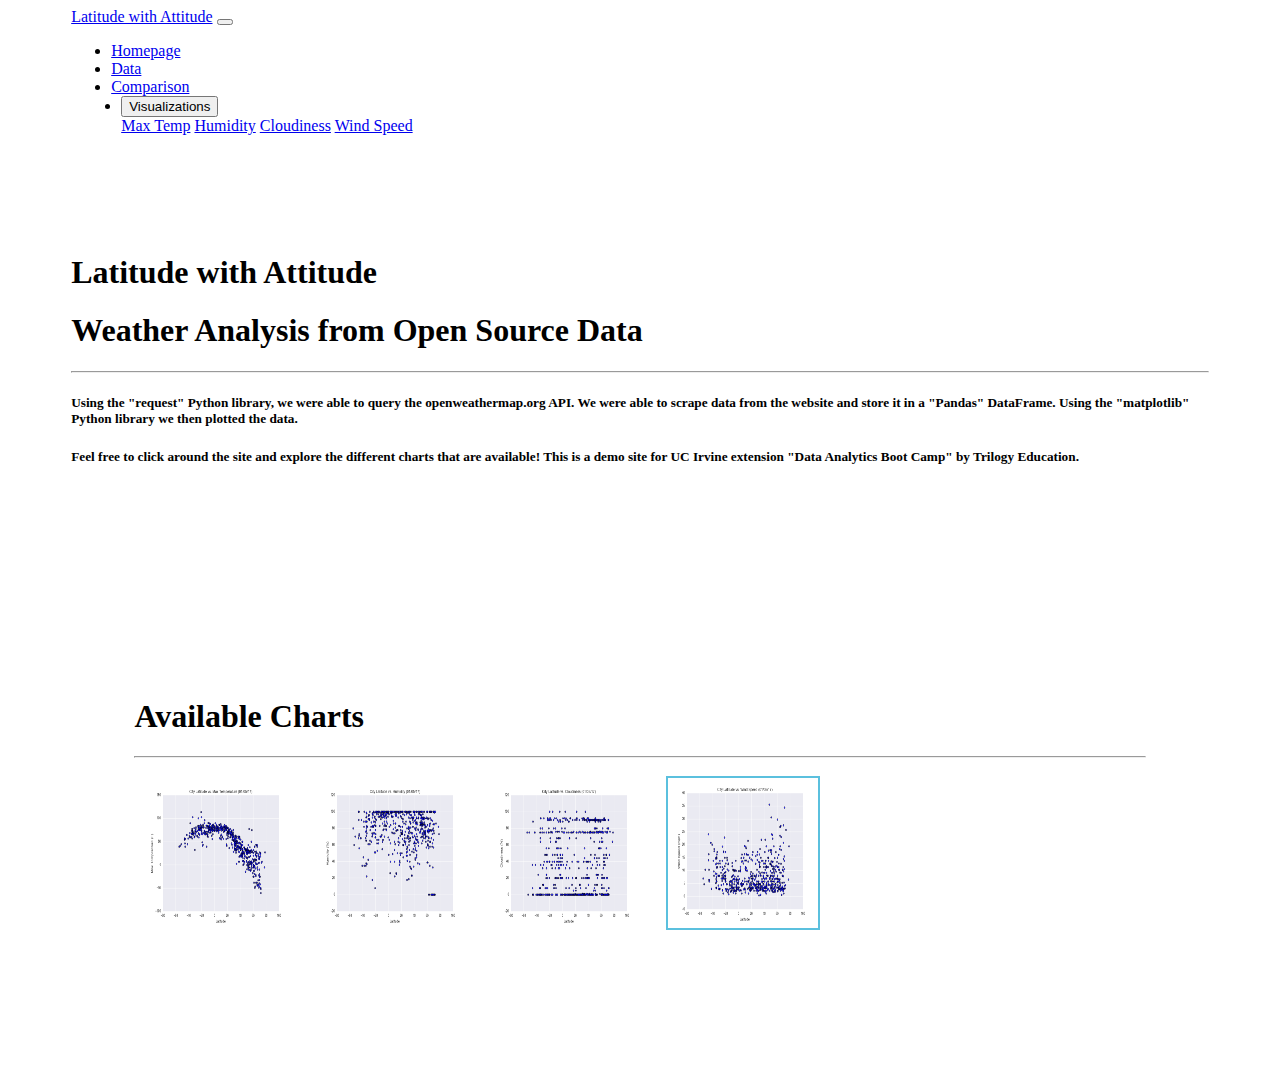
<file: index.html>
<!doctype html>
<html lang="en">
<head>
<!-- Required meta tags -->
<meta charset="utf-8">
<meta name="viewport" content="width=device-width, initial-scale=1, shrink-to-fit=no">

<!-- Bootstrap CSS -->
<link rel="stylesheet" href="https://stackpath.bootstrapcdn.com/bootstrap/4.2.1/css/bootstrap.min.css" integrity="sha384-GJzZqFGwb1QTTN6wy59ffF1BuGJpLSa9DkKMp0DgiMDm4iYMj70gZWKYbI706tWS" crossorigin="anonymous">
<link rel="stylesheet" href="styles.css">


<title>Lattitude - vis 4</title>
</head>

<body class="bg-light">

	<nav class="navbar navbar-expand-md navbar-dark bg-dark pad-l5">
		<a class="navbar-brand" href="index.html">Latitude with Attitude</a>
		<button class="navbar-toggler" type="button" data-toggle="collapse" data-target="#navbarSupportedContent" aria-controls="navbarSupportedContent" aria-expanded="false" aria-label="Toggle navigation">
		<span class="navbar-toggler-icon"></span>
		</button>

		<div class="collapse navbar-collapse" id="navbarSupportedContent">
			<ul class="navbar-nav mr-auto">
				<li class="nav-item active">
					<a class="nav-link" href="index.html">Homepage</a>
				</li>
				<li class="nav-item">
					<a class="nav-link" href="data.html">Data</a>
				</li>
				<li class="nav-item">
					<a class="nav-link" href="comparison.html">Comparison</a>
				</li>
				<li class="nav-item dropdown margin-left">
					<div class="btn-group">
					  <button type="button" class="btn btn-info dropdown-toggle" data-toggle="dropdown" aria-haspopup="true" aria-expanded="false">
						Visualizations
						</button>
						<div class="dropdown-menu" aria-labelledby="navbarDropdown">
							<a class="dropdown-item" href="vis1.html">Max Temp</a>
							<a class="dropdown-item" href="vis2.html">Humidity</a>
							<a class="dropdown-item" href="vis3.html">Cloudiness</a>
							<a class="dropdown-item" href="vis4.html">Wind Speed</a>
						</div>
					</div>
				</li>
			</ul>
		</div>
	</nav>

<br>

<div class="container-fluid">
	<div class = "row">
		<div class = "col-lg-8 col-md-12">
			<div class="container-fluid bg-white text-left pad-5">
				<h1 class="display-3">Latitude with Attitude</h1>
				<h1>Weather Analysis from Open Source Data</h1>
				<hr>	
					<p><h5> Using the "request" Python library, we were able to query the openweathermap.org API. We were able to scrape data from the website and store it in a "Pandas" DataFrame. Using the "matplotlib" Python library we then plotted the data.</h5></p>
					<p><h5> Feel free to click around the site and explore the different charts that are available! This is a demo site for UC Irvine extension "Data Analytics Boot Camp" by Trilogy Education.</h5></p>
			</div>
		</div>
		<div class = "col-lg-4 col-md-12">
			<div class="container-fluid bg-white text-center pad-10">
				<h1>Available Charts</h1>	
				<hr>	
					<a href="vis1.html"><img src="/Resources/Fig1.png" class="img-custom "></a>
					<a href="vis2.html"><img src="/Resources/Fig2.png" class="img-custom"></a>
					<a href="vis3.html"><img src="/Resources/Fig3.png" class="img-custom"></a>
					<a href="vis4.html"><img src="/Resources/Fig4.png" class="img-custom active-img"></a>
			</div>
		</div>
	</div>
</div>

<!-- Optional JavaScript -->
<!-- jQuery first, then Popper.js, then Bootstrap JS -->
<script src="https://code.jquery.com/jquery-3.3.1.slim.min.js" integrity="sha384-q8i/X+965DzO0rT7abK41JStQIAqVgRVzpbzo5smXKp4YfRvH+8abtTE1Pi6jizo" crossorigin="anonymous"></script>
<script src="https://cdnjs.cloudflare.com/ajax/libs/popper.js/1.14.6/umd/popper.min.js" integrity="sha384-wHAiFfRlMFy6i5SRaxvfOCifBUQy1xHdJ/yoi7FRNXMRBu5WHdZYu1hA6ZOblgut" crossorigin="anonymous"></script>
<script src="https://stackpath.bootstrapcdn.com/bootstrap/4.2.1/js/bootstrap.min.js" integrity="sha384-B0UglyR+jN6CkvvICOB2joaf5I4l3gm9GU6Hc1og6Ls7i6U/mkkaduKaBhlAXv9k" crossorigin="anonymous"></script>
</body>
</html>
</file>
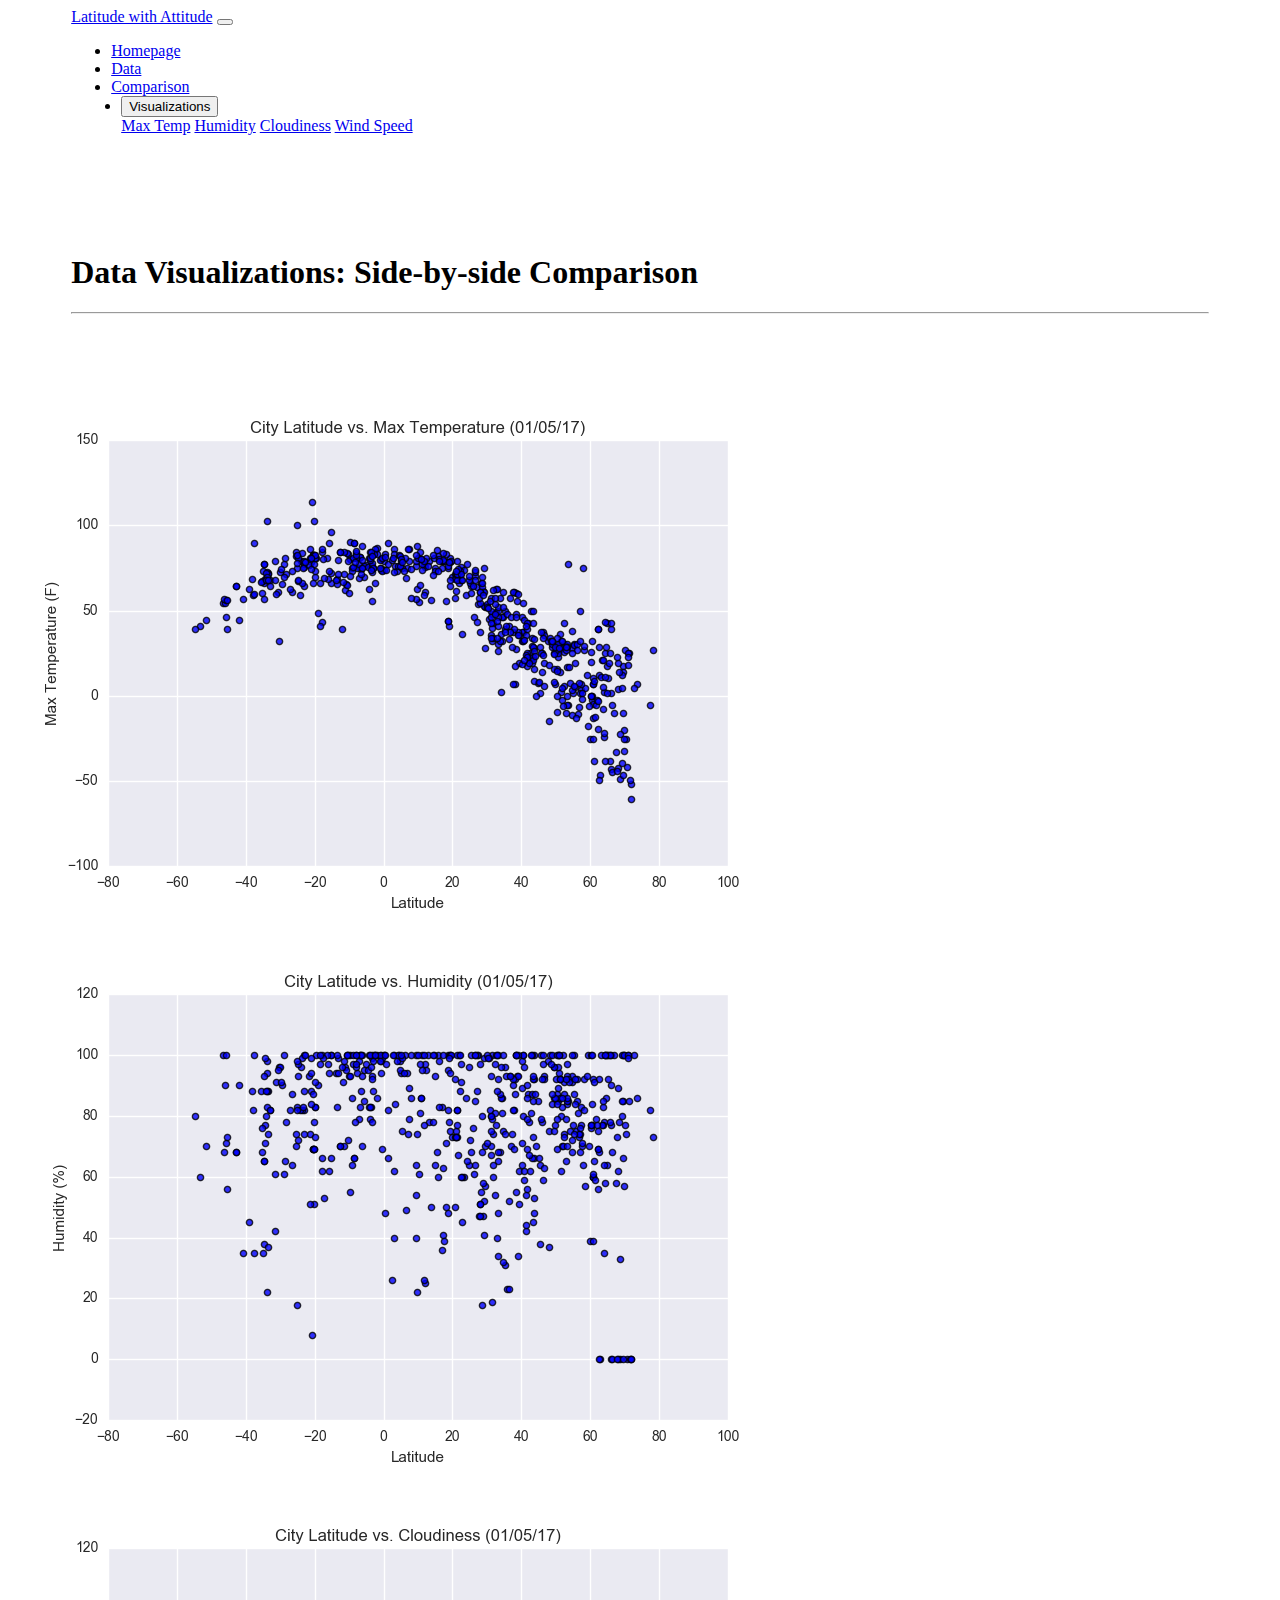
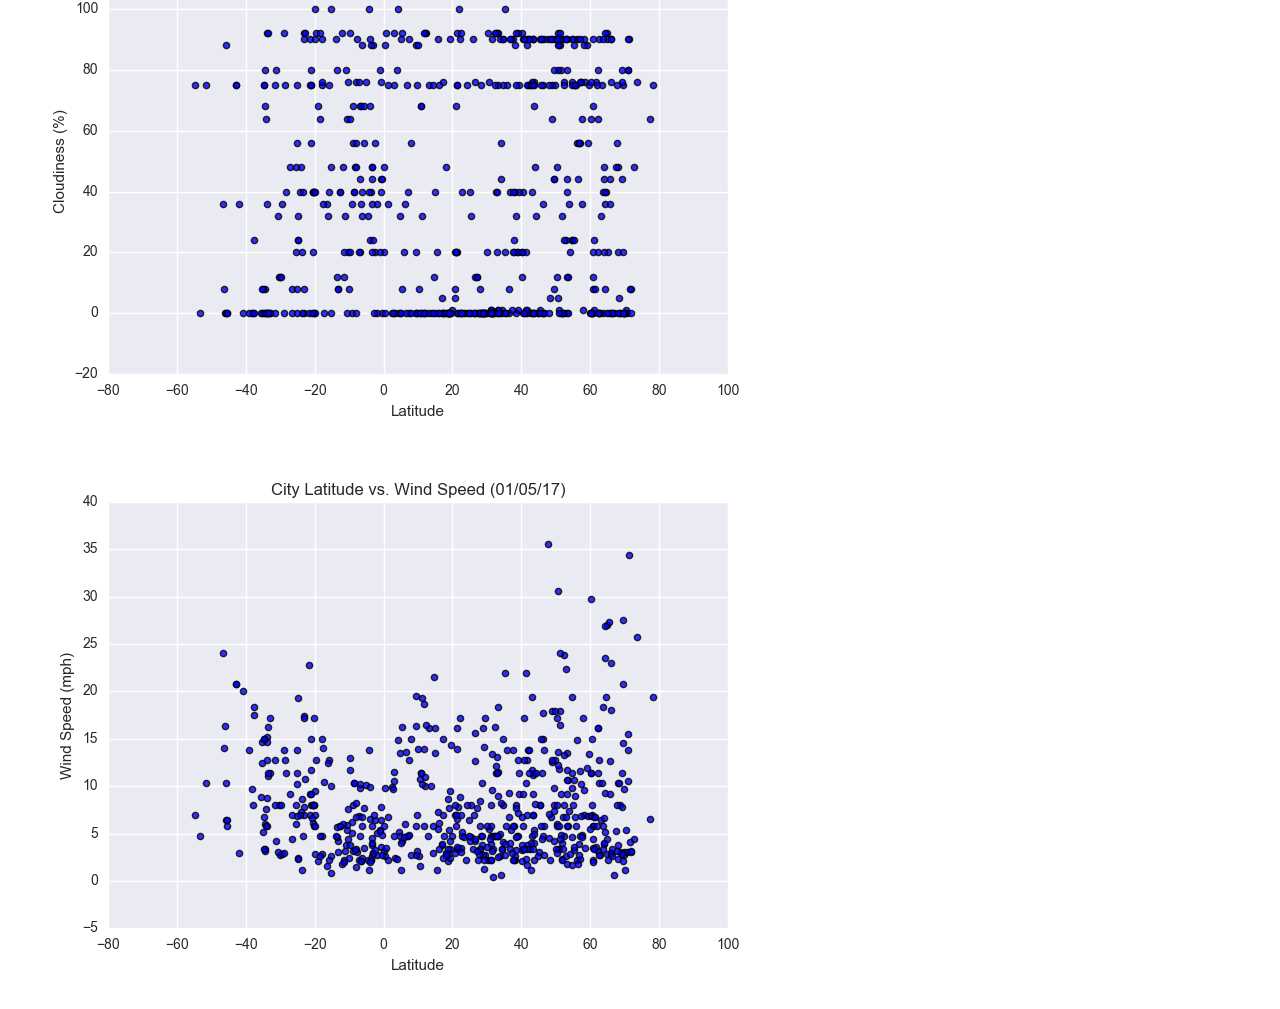
<file: comparison.html>
<!doctype html>
<html lang="en">
<head>
<!-- Required meta tags -->
<meta charset="utf-8">
<meta name="viewport" content="width=device-width, initial-scale=1, shrink-to-fit=no">

<!-- Bootstrap CSS -->
<link rel="stylesheet" href="https://stackpath.bootstrapcdn.com/bootstrap/4.2.1/css/bootstrap.min.css" integrity="sha384-GJzZqFGwb1QTTN6wy59ffF1BuGJpLSa9DkKMp0DgiMDm4iYMj70gZWKYbI706tWS" crossorigin="anonymous">
<link rel="stylesheet" href="styles.css">


<title>Lattitude - comparison</title>
</head>

<body class="bg-light">

	<nav class="navbar navbar-expand-md navbar-dark bg-dark pad-l5">
		<a class="navbar-brand" href="index.html">Latitude with Attitude</a>
		<button class="navbar-toggler" type="button" data-toggle="collapse" data-target="#navbarSupportedContent" aria-controls="navbarSupportedContent" aria-expanded="false" aria-label="Toggle navigation">
		<span class="navbar-toggler-icon"></span>
		</button>

		<div class="collapse navbar-collapse" id="navbarSupportedContent">
			<ul class="navbar-nav mr-auto">
				<li class="nav-item">
					<a class="nav-link" href="index.html">Homepage</a>
				</li>
				<li class="nav-item">
					<a class="nav-link" href="data.html">Data</a>
				</li>
				<li class="nav-item active">
					<a class="nav-link" href="comparison.html">Comparison</a>
				</li>
				<li class="nav-item dropdown margin-left">
					<div class="btn-group">
					  <button type="button" class="btn btn-info dropdown-toggle" data-toggle="dropdown" aria-haspopup="true" aria-expanded="false">
						Visualizations
						</button>
						<div class="dropdown-menu" aria-labelledby="navbarDropdown">
							<a class="dropdown-item" href="vis1.html">Max Temp</a>
							<a class="dropdown-item" href="vis2.html">Humidity</a>
							<a class="dropdown-item" href="vis3.html">Cloudiness</a>
							<a class="dropdown-item" href="vis4.html">Wind Speed</a>
						</div>
					</div>
				</li>
			</ul>
		</div>
	</nav>

<br>

<div class="container-fluid">
	<div class = "row">
		<div class = "col-12">
			<div class="container-fluid bg-white text-center pad-5">
				<h1 class="display-4">Data Visualizations: <span class="badge badge-info">Side-by-side Comparison</span></h1>		
				<hr>	
			</div>
		</div>
	</div>
</div>

<div class = "row bg-white`">
	<div class = "col-md-6 col-sm-12">
		<a href="vis1.html"><img src="/Resources/Fig1.png" class="img-fluid"></a>
	</div>
	<div class = "col-md-6 col-sm-12">
		<a href="vis2.html"><img src="/Resources/Fig2.png" class="img-fluid"></a>
	</div>
	<div class = "col-md-6 col-sm-12">
		<a href="vis3.html"><img src="/Resources/Fig3.png" class="img-fluid"></a>
	</div>
	<div class = "col-md-6 col-sm-12">
		<a href="vis4.html"><img src="/Resources/Fig4.png" class="img-fluid"></a>
	</div>
</div>

<!-- Optional JavaScript -->
<!-- jQuery first, then Popper.js, then Bootstrap JS -->
<script src="https://code.jquery.com/jquery-3.3.1.slim.min.js" integrity="sha384-q8i/X+965DzO0rT7abK41JStQIAqVgRVzpbzo5smXKp4YfRvH+8abtTE1Pi6jizo" crossorigin="anonymous"></script>
<script src="https://cdnjs.cloudflare.com/ajax/libs/popper.js/1.14.6/umd/popper.min.js" integrity="sha384-wHAiFfRlMFy6i5SRaxvfOCifBUQy1xHdJ/yoi7FRNXMRBu5WHdZYu1hA6ZOblgut" crossorigin="anonymous"></script>
<script src="https://stackpath.bootstrapcdn.com/bootstrap/4.2.1/js/bootstrap.min.js" integrity="sha384-B0UglyR+jN6CkvvICOB2joaf5I4l3gm9GU6Hc1og6Ls7i6U/mkkaduKaBhlAXv9k" crossorigin="anonymous"></script>
</body>
</html>
</file>
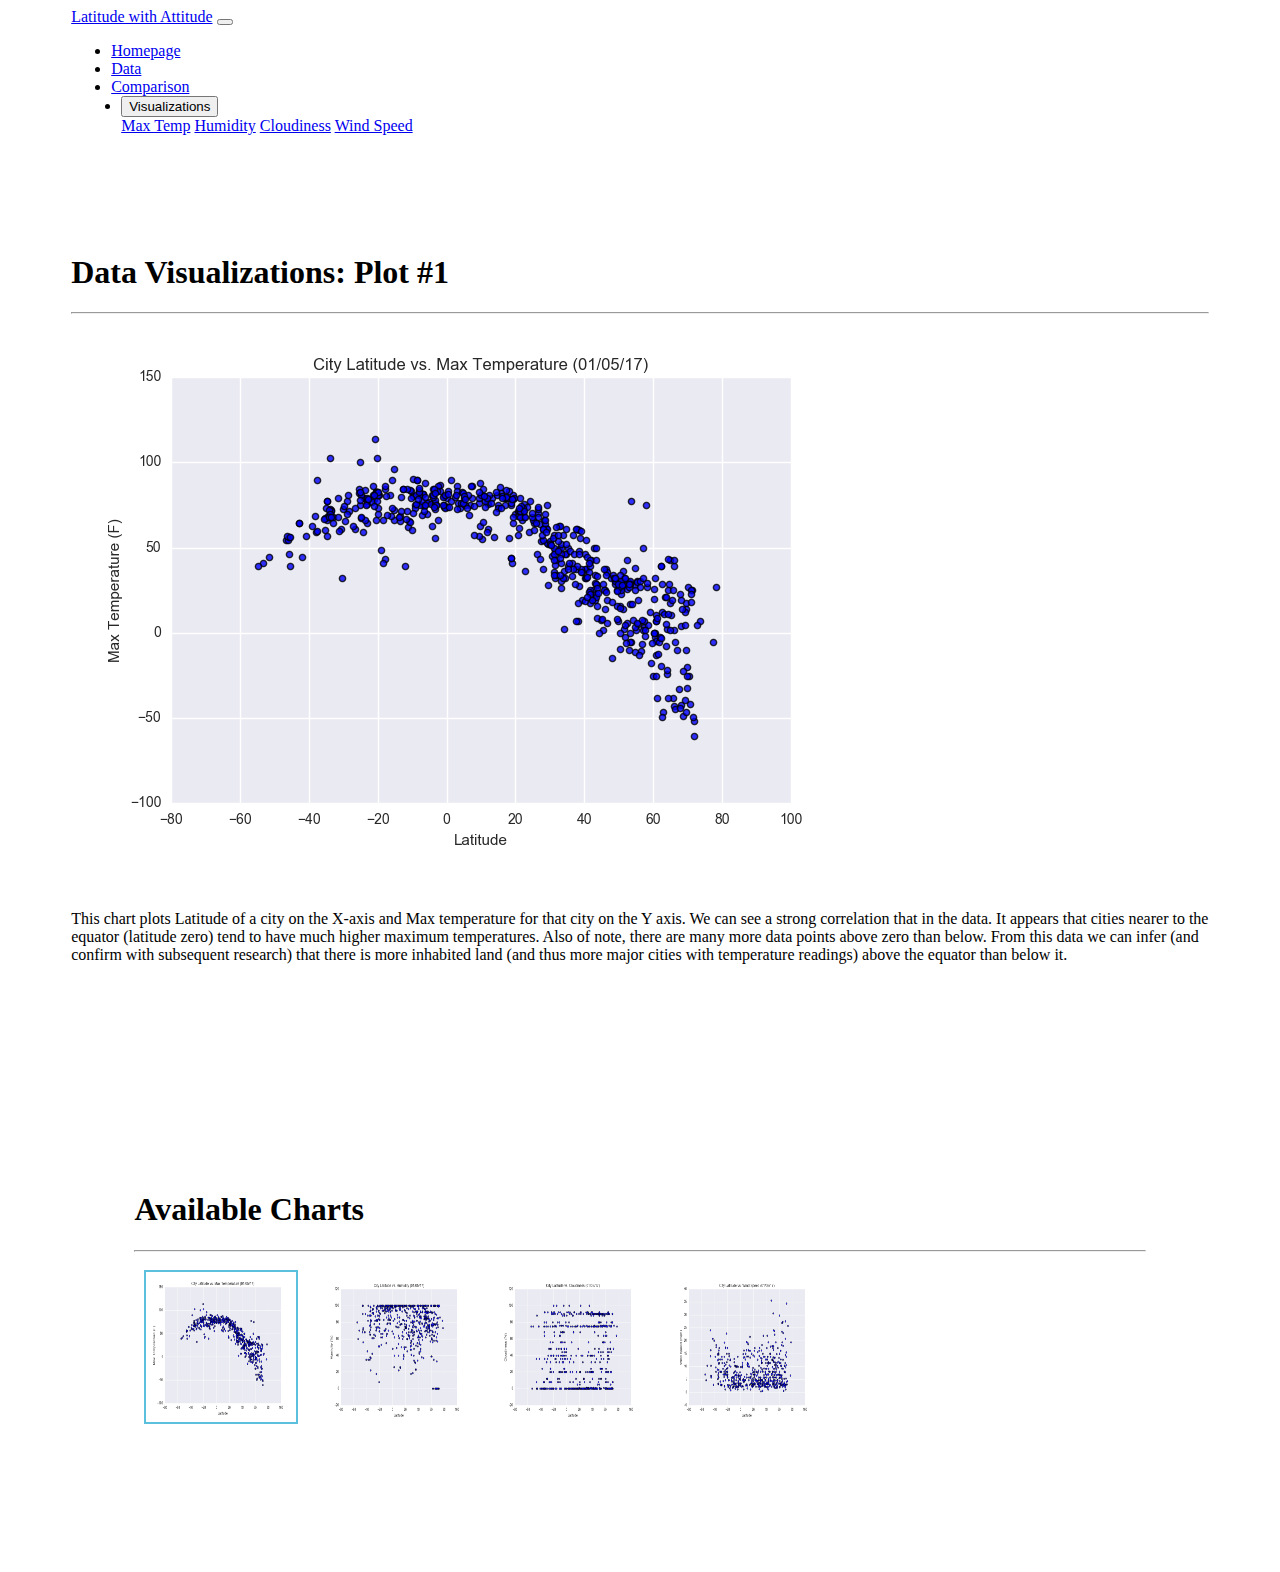
<file: vis1.html>
<!doctype html>
<html lang="en">
<head>
<!-- Required meta tags -->
<meta charset="utf-8">
<meta name="viewport" content="width=device-width, initial-scale=1, shrink-to-fit=no">

<!-- Bootstrap CSS -->
<link rel="stylesheet" href="https://stackpath.bootstrapcdn.com/bootstrap/4.2.1/css/bootstrap.min.css" integrity="sha384-GJzZqFGwb1QTTN6wy59ffF1BuGJpLSa9DkKMp0DgiMDm4iYMj70gZWKYbI706tWS" crossorigin="anonymous">
<link rel="stylesheet" href="styles.css">


<title>Lattitude - vis 1</title>
</head>

<body class="bg-light">

	<nav class="navbar navbar-expand-md navbar-dark bg-dark pad-l5">
		<a class="navbar-brand" href="index.html">Latitude with Attitude</a>
		<button class="navbar-toggler" type="button" data-toggle="collapse" data-target="#navbarSupportedContent" aria-controls="navbarSupportedContent" aria-expanded="false" aria-label="Toggle navigation">
		<span class="navbar-toggler-icon"></span>
		</button>

		<div class="collapse navbar-collapse" id="navbarSupportedContent">
			<ul class="navbar-nav mr-auto">
				<li class="nav-item">
					<a class="nav-link" href="index.html">Homepage</a>
				</li>
				<li class="nav-item">
					<a class="nav-link" href="data.html">Data</a>
				</li>
				<li class="nav-item">
					<a class="nav-link" href="comparison.html">Comparison</a>
				</li>
				<li class="nav-item dropdown margin-left">
					<div class="btn-group">
					  <button type="button" class="btn btn-info dropdown-toggle" data-toggle="dropdown" aria-haspopup="true" aria-expanded="false">
						Visualizations
						</button>
						<div class="dropdown-menu" aria-labelledby="navbarDropdown">
							<a class="dropdown-item" href="vis1.html">Max Temp</a>
							<a class="dropdown-item" href="vis2.html">Humidity</a>
							<a class="dropdown-item" href="vis3.html">Cloudiness</a>
							<a class="dropdown-item" href="vis4.html">Wind Speed</a>
						</div>
					</div>
				</li>
			</ul>
		</div>
	</nav>

<br>

<div class="container-fluid">
	<div class = "row">
		<div class = "col-lg-8 col-md-12">
			<div class="container-fluid bg-white text-center pad-5">
				<h1 class="display-4">Data Visualizations: <span class="badge badge-info">Plot #1</span></h1>		
				<hr>	
				<img src="/Resources/Fig1.png" class="img-fluid">
				<br>
				<br>
				<div class="alert alert-info text-left" role="alert">
					<p> This chart plots Latitude of a city on the X-axis and Max temperature for that city on the Y axis. We can see a strong correlation that in the data. It appears that cities nearer to the equator (latitude zero) tend to have much higher maximum temperatures. Also of note, there are many more data points above zero than below. From this data we can infer (and confirm with subsequent research) that there is more inhabited land (and thus more major cities with temperature readings) above the equator than below it.</p>
				</div>
			</div>
		</div>
		<div class = "col-lg-4 col-md-12">
			<div class="container-fluid bg-white text-center pad-10">
				<h1>Available Charts</h1>	
				<hr>	
					<a href="vis1.html"><img src="/Resources/Fig1.png" class="img-custom active-img"></a>
					<a href="vis2.html"><img src="/Resources/Fig2.png" class="img-custom"></a>
					<a href="vis3.html"><img src="/Resources/Fig3.png" class="img-custom"></a>
					<a href="vis4.html"><img src="/Resources/Fig4.png" class="img-custom"></a>
			</div>
		</div>
	</div>
</div>

<!-- Optional JavaScript -->
<!-- jQuery first, then Popper.js, then Bootstrap JS -->
<script src="https://code.jquery.com/jquery-3.3.1.slim.min.js" integrity="sha384-q8i/X+965DzO0rT7abK41JStQIAqVgRVzpbzo5smXKp4YfRvH+8abtTE1Pi6jizo" crossorigin="anonymous"></script>
<script src="https://cdnjs.cloudflare.com/ajax/libs/popper.js/1.14.6/umd/popper.min.js" integrity="sha384-wHAiFfRlMFy6i5SRaxvfOCifBUQy1xHdJ/yoi7FRNXMRBu5WHdZYu1hA6ZOblgut" crossorigin="anonymous"></script>
<script src="https://stackpath.bootstrapcdn.com/bootstrap/4.2.1/js/bootstrap.min.js" integrity="sha384-B0UglyR+jN6CkvvICOB2joaf5I4l3gm9GU6Hc1og6Ls7i6U/mkkaduKaBhlAXv9k" crossorigin="anonymous"></script>
</body>
</html>
</file>
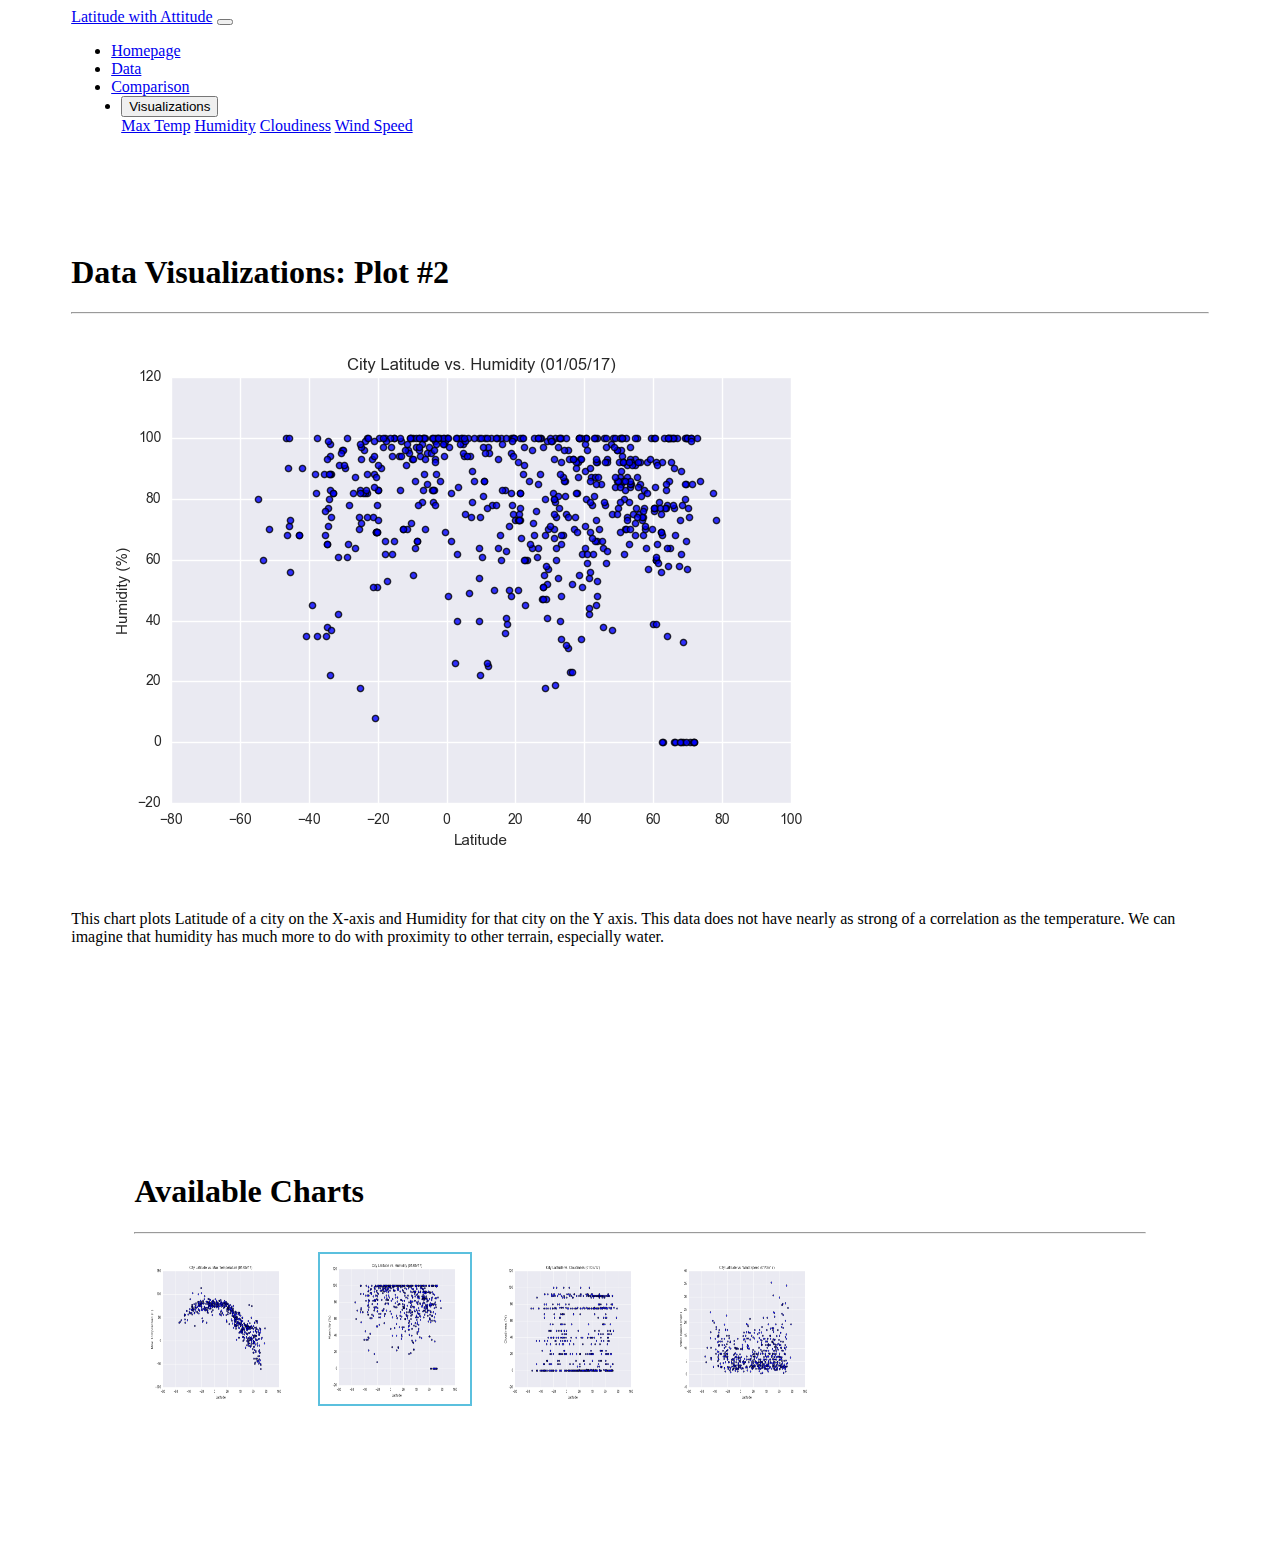
<file: vis2.html>
<!doctype html>
<html lang="en">
<head>
<!-- Required meta tags -->
<meta charset="utf-8">
<meta name="viewport" content="width=device-width, initial-scale=1, shrink-to-fit=no">

<!-- Bootstrap CSS -->
<link rel="stylesheet" href="https://stackpath.bootstrapcdn.com/bootstrap/4.2.1/css/bootstrap.min.css" integrity="sha384-GJzZqFGwb1QTTN6wy59ffF1BuGJpLSa9DkKMp0DgiMDm4iYMj70gZWKYbI706tWS" crossorigin="anonymous">
<link rel="stylesheet" href="styles.css">


<title>Lattitude - vis 2</title>
</head>

<body class="bg-light">

	<nav class="navbar navbar-expand-md navbar-dark bg-dark pad-l5">
		<a class="navbar-brand" href="index.html">Latitude with Attitude</a>
		<button class="navbar-toggler" type="button" data-toggle="collapse" data-target="#navbarSupportedContent" aria-controls="navbarSupportedContent" aria-expanded="false" aria-label="Toggle navigation">
		<span class="navbar-toggler-icon"></span>
		</button>

		<div class="collapse navbar-collapse" id="navbarSupportedContent">
			<ul class="navbar-nav mr-auto">
				<li class="nav-item">
					<a class="nav-link" href="index.html">Homepage</a>
				</li>
				<li class="nav-item">
					<a class="nav-link" href="data.html">Data</a>
				</li>
				<li class="nav-item">
					<a class="nav-link" href="comparison.html">Comparison</a>
				</li>
				<li class="nav-item dropdown margin-left">
					<div class="btn-group">
					  <button type="button" class="btn btn-info dropdown-toggle" data-toggle="dropdown" aria-haspopup="true" aria-expanded="false">
						Visualizations
						</button>
						<div class="dropdown-menu" aria-labelledby="navbarDropdown">
							<a class="dropdown-item" href="vis1.html">Max Temp</a>
							<a class="dropdown-item" href="vis2.html">Humidity</a>
							<a class="dropdown-item" href="vis3.html">Cloudiness</a>
							<a class="dropdown-item" href="vis4.html">Wind Speed</a>
						</div>
					</div>
				</li>
			</ul>
		</div>
	</nav>

<br>

<div class="container-fluid">
	<div class = "row">
		<div class = "col-lg-8 col-md-12">
			<div class="container-fluid bg-white text-center pad-5">
				<h1 class="display-4">Data Visualizations: <span class="badge badge-info">Plot #2</span></h1>		
				<hr>	
				<img src="/Resources/Fig2.png" class="img-fluid">
				<br>
				<br>
				<div class="alert alert-info text-left" role="alert">
					<p> This chart plots Latitude of a city on the X-axis and Humidity for that city on the Y axis. This data does not have nearly as strong of a correlation as the temperature. We can imagine that humidity has much more to do with proximity to other terrain, especially water.</p>
				</div>
			</div>
		</div>
		<div class = "col-lg-4 col-md-12">
			<div class="container-fluid bg-white text-center pad-10">
				<h1>Available Charts</h1>	
				<hr>	
					<a href="vis1.html"><img src="/Resources/Fig1.png" class="img-custom "></a>
					<a href="vis2.html"><img src="/Resources/Fig2.png" class="img-custom active-img"></a>
					<a href="vis3.html"><img src="/Resources/Fig3.png" class="img-custom"></a>
					<a href="vis4.html"><img src="/Resources/Fig4.png" class="img-custom"></a>
			</div>
		</div>
	</div>
</div>

<!-- Optional JavaScript -->
<!-- jQuery first, then Popper.js, then Bootstrap JS -->
<script src="https://code.jquery.com/jquery-3.3.1.slim.min.js" integrity="sha384-q8i/X+965DzO0rT7abK41JStQIAqVgRVzpbzo5smXKp4YfRvH+8abtTE1Pi6jizo" crossorigin="anonymous"></script>
<script src="https://cdnjs.cloudflare.com/ajax/libs/popper.js/1.14.6/umd/popper.min.js" integrity="sha384-wHAiFfRlMFy6i5SRaxvfOCifBUQy1xHdJ/yoi7FRNXMRBu5WHdZYu1hA6ZOblgut" crossorigin="anonymous"></script>
<script src="https://stackpath.bootstrapcdn.com/bootstrap/4.2.1/js/bootstrap.min.js" integrity="sha384-B0UglyR+jN6CkvvICOB2joaf5I4l3gm9GU6Hc1og6Ls7i6U/mkkaduKaBhlAXv9k" crossorigin="anonymous"></script>
</body>
</html>
</file>
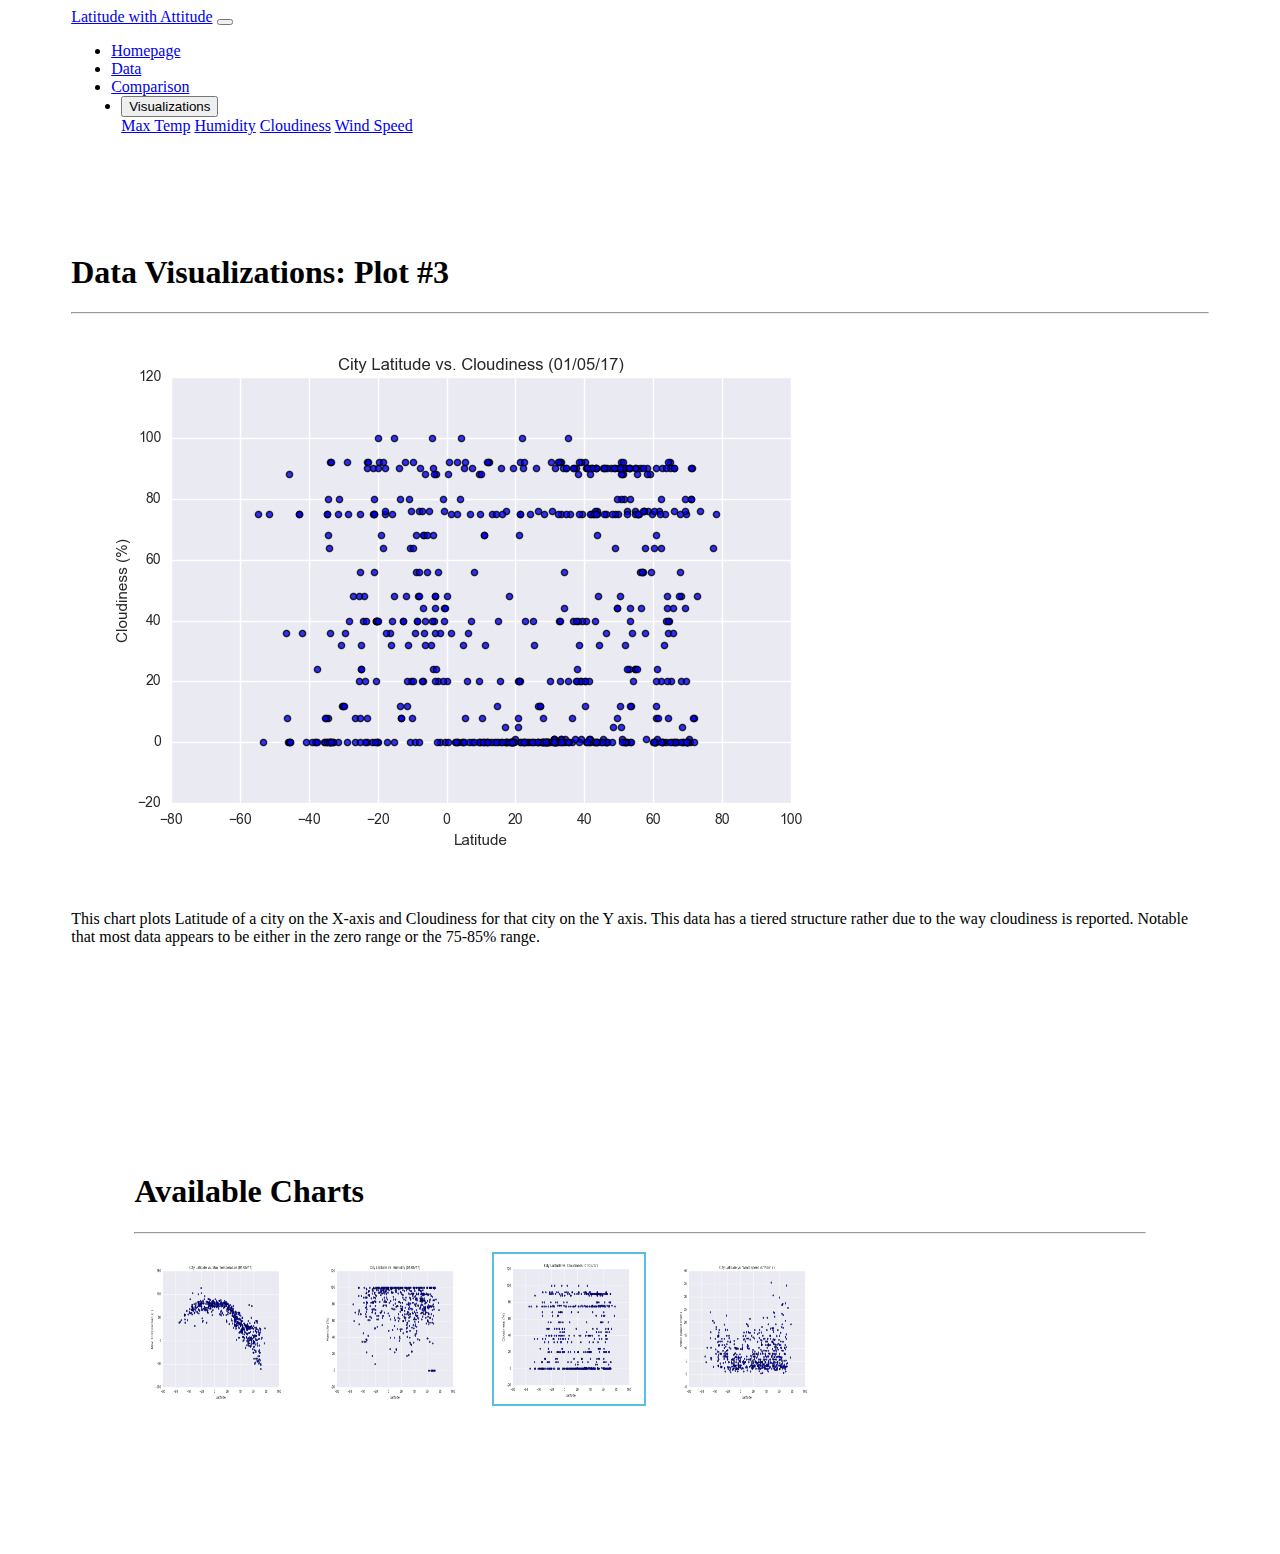
<file: vis3.html>
<!doctype html>
<html lang="en">
<head>
<!-- Required meta tags -->
<meta charset="utf-8">
<meta name="viewport" content="width=device-width, initial-scale=1, shrink-to-fit=no">

<!-- Bootstrap CSS -->
<link rel="stylesheet" href="https://stackpath.bootstrapcdn.com/bootstrap/4.2.1/css/bootstrap.min.css" integrity="sha384-GJzZqFGwb1QTTN6wy59ffF1BuGJpLSa9DkKMp0DgiMDm4iYMj70gZWKYbI706tWS" crossorigin="anonymous">
<link rel="stylesheet" href="styles.css">


<title>Lattitude - vis 3</title>
</head>

<body class="bg-light">

	<nav class="navbar navbar-expand-md navbar-dark bg-dark pad-l5">
		<a class="navbar-brand" href="index.html">Latitude with Attitude</a>
		<button class="navbar-toggler" type="button" data-toggle="collapse" data-target="#navbarSupportedContent" aria-controls="navbarSupportedContent" aria-expanded="false" aria-label="Toggle navigation">
		<span class="navbar-toggler-icon"></span>
		</button>

		<div class="collapse navbar-collapse" id="navbarSupportedContent">
			<ul class="navbar-nav mr-auto">
				<li class="nav-item">
					<a class="nav-link" href="index.html">Homepage</a>
				</li>
				<li class="nav-item">
					<a class="nav-link" href="data.html">Data</a>
				</li>
				<li class="nav-item">
					<a class="nav-link" href="comparison.html">Comparison</a>
				</li>
				<li class="nav-item dropdown margin-left">
					<div class="btn-group">
					  <button type="button" class="btn btn-info dropdown-toggle" data-toggle="dropdown" aria-haspopup="true" aria-expanded="false">
						Visualizations
						</button>
						<div class="dropdown-menu" aria-labelledby="navbarDropdown">
							<a class="dropdown-item" href="vis1.html">Max Temp</a>
							<a class="dropdown-item" href="vis2.html">Humidity</a>
							<a class="dropdown-item" href="vis3.html">Cloudiness</a>
							<a class="dropdown-item" href="vis4.html">Wind Speed</a>
						</div>
					</div>
				</li>
			</ul>
		</div>
	</nav>

<br>

<div class="container-fluid">
	<div class = "row">
		<div class = "col-lg-8 col-md-12">
			<div class="container-fluid bg-white text-center pad-5">
				<h1 class="display-4">Data Visualizations: <span class="badge badge-info">Plot #3</span></h1>		
				<hr>	
				<img src="/Resources/Fig3.png" class="img-fluid">
				<br>
				<br>
				<div class="alert alert-info text-left" role="alert">
					<p> This chart plots Latitude of a city on the X-axis and Cloudiness for that city on the Y axis. This data has a tiered structure rather due to the way cloudiness is reported. Notable that most data appears to be either in the zero range or the 75-85% range.</p>
				</div>
			</div>
		</div>
		<div class = "col-lg-4 col-md-12">
			<div class="container-fluid bg-white text-center pad-10">
				<h1>Available Charts</h1>	
				<hr>	
					<a href="vis1.html"><img src="/Resources/Fig1.png" class="img-custom "></a>
					<a href="vis2.html"><img src="/Resources/Fig2.png" class="img-custom"></a>
					<a href="vis3.html"><img src="/Resources/Fig3.png" class="img-custom active-img"></a>
					<a href="vis4.html"><img src="/Resources/Fig4.png" class="img-custom"></a>
			</div>
		</div>
	</div>
</div>

<!-- Optional JavaScript -->
<!-- jQuery first, then Popper.js, then Bootstrap JS -->
<script src="https://code.jquery.com/jquery-3.3.1.slim.min.js" integrity="sha384-q8i/X+965DzO0rT7abK41JStQIAqVgRVzpbzo5smXKp4YfRvH+8abtTE1Pi6jizo" crossorigin="anonymous"></script>
<script src="https://cdnjs.cloudflare.com/ajax/libs/popper.js/1.14.6/umd/popper.min.js" integrity="sha384-wHAiFfRlMFy6i5SRaxvfOCifBUQy1xHdJ/yoi7FRNXMRBu5WHdZYu1hA6ZOblgut" crossorigin="anonymous"></script>
<script src="https://stackpath.bootstrapcdn.com/bootstrap/4.2.1/js/bootstrap.min.js" integrity="sha384-B0UglyR+jN6CkvvICOB2joaf5I4l3gm9GU6Hc1og6Ls7i6U/mkkaduKaBhlAXv9k" crossorigin="anonymous"></script>
</body>
</html>
</file>
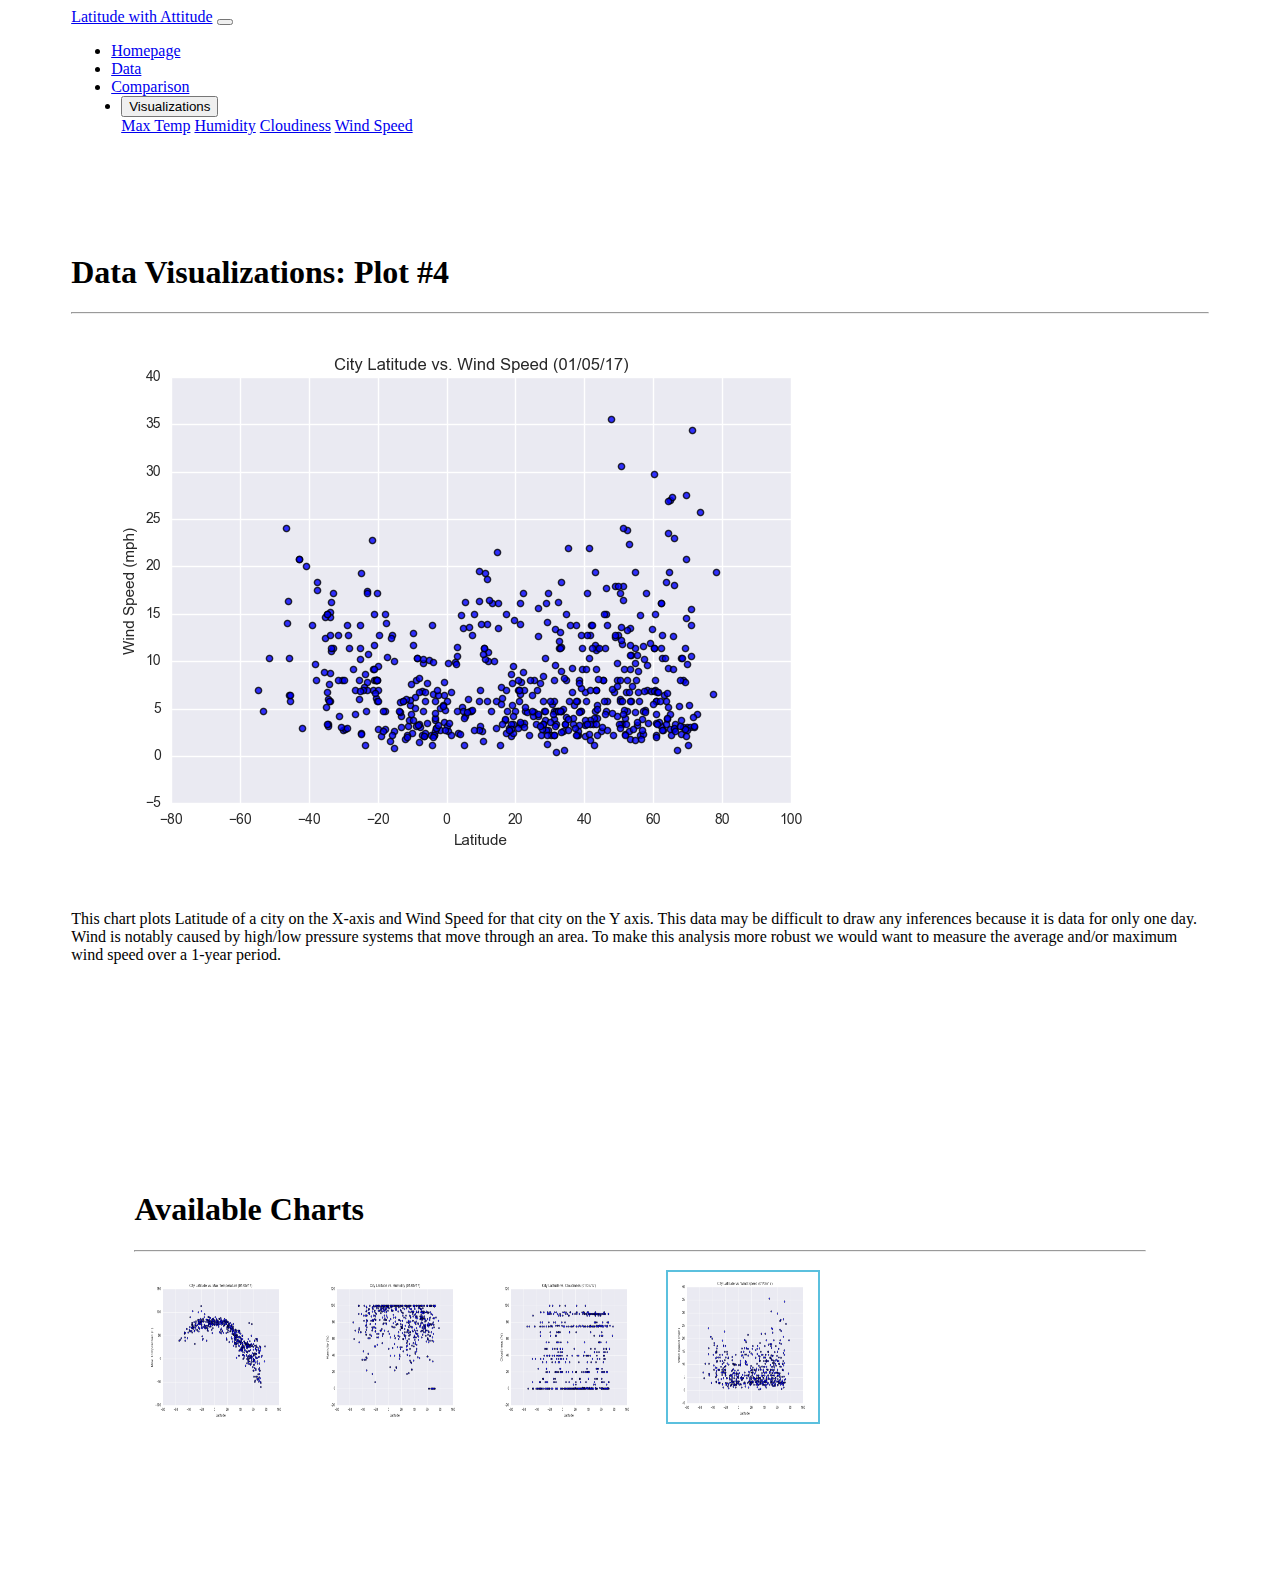
<file: vis4.html>
<!doctype html>
<html lang="en">
<head>
<!-- Required meta tags -->
<meta charset="utf-8">
<meta name="viewport" content="width=device-width, initial-scale=1, shrink-to-fit=no">

<!-- Bootstrap CSS -->
<link rel="stylesheet" href="https://stackpath.bootstrapcdn.com/bootstrap/4.2.1/css/bootstrap.min.css" integrity="sha384-GJzZqFGwb1QTTN6wy59ffF1BuGJpLSa9DkKMp0DgiMDm4iYMj70gZWKYbI706tWS" crossorigin="anonymous">
<link rel="stylesheet" href="styles.css">


<title>Lattitude - vis 4</title>
</head>

<body class="bg-light">

	<nav class="navbar navbar-expand-md navbar-dark bg-dark pad-l5">
		<a class="navbar-brand" href="index.html">Latitude with Attitude</a>
		<button class="navbar-toggler" type="button" data-toggle="collapse" data-target="#navbarSupportedContent" aria-controls="navbarSupportedContent" aria-expanded="false" aria-label="Toggle navigation">
		<span class="navbar-toggler-icon"></span>
		</button>

		<div class="collapse navbar-collapse" id="navbarSupportedContent">
			<ul class="navbar-nav mr-auto">
				<li class="nav-item">
					<a class="nav-link" href="index.html">Homepage</a>
				</li>
				<li class="nav-item">
					<a class="nav-link" href="data.html">Data</a>
				</li>
				<li class="nav-item">
					<a class="nav-link" href="comparison.html">Comparison</a>
				</li>
				<li class="nav-item dropdown margin-left">
					<div class="btn-group">
					  <button type="button" class="btn btn-info dropdown-toggle" data-toggle="dropdown" aria-haspopup="true" aria-expanded="false">
						Visualizations
						</button>
						<div class="dropdown-menu" aria-labelledby="navbarDropdown">
							<a class="dropdown-item" href="vis1.html">Max Temp</a>
							<a class="dropdown-item" href="vis2.html">Humidity</a>
							<a class="dropdown-item" href="vis3.html">Cloudiness</a>
							<a class="dropdown-item" href="vis4.html">Wind Speed</a>
						</div>
					</div>
				</li>
			</ul>
		</div>
	</nav>

<br>

<div class="container-fluid">
	<div class = "row">
		<div class = "col-lg-8 col-md-12">
			<div class="container-fluid bg-white text-center pad-5">
				<h1 class="display-4">Data Visualizations: <span class="badge badge-info">Plot #4</span></h1>		
				<hr>	
				<img src="/Resources/Fig4.png" class="img-fluid">
				<br>
				<br>
				<div class="alert alert-info text-left" role="alert">
					<p> This chart plots Latitude of a city on the X-axis and Wind Speed for that city on the Y axis. This data may be difficult to draw any inferences because it is data for only one day. Wind is notably caused by high/low pressure systems that move through an area. To make this analysis more robust we would want to measure the average and/or maximum wind speed over a 1-year period.</p>
				</div>
			</div>
		</div>
		<div class = "col-lg-4 col-md-12">
			<div class="container-fluid bg-white text-center pad-10">
				<h1>Available Charts</h1>	
				<hr>	
					<a href="vis1.html"><img src="/Resources/Fig1.png" class="img-custom "></a>
					<a href="vis2.html"><img src="/Resources/Fig2.png" class="img-custom"></a>
					<a href="vis3.html"><img src="/Resources/Fig3.png" class="img-custom"></a>
					<a href="vis4.html"><img src="/Resources/Fig4.png" class="img-custom active-img"></a>
			</div>
		</div>
	</div>
</div>

<!-- Optional JavaScript -->
<!-- jQuery first, then Popper.js, then Bootstrap JS -->
<script src="https://code.jquery.com/jquery-3.3.1.slim.min.js" integrity="sha384-q8i/X+965DzO0rT7abK41JStQIAqVgRVzpbzo5smXKp4YfRvH+8abtTE1Pi6jizo" crossorigin="anonymous"></script>
<script src="https://cdnjs.cloudflare.com/ajax/libs/popper.js/1.14.6/umd/popper.min.js" integrity="sha384-wHAiFfRlMFy6i5SRaxvfOCifBUQy1xHdJ/yoi7FRNXMRBu5WHdZYu1hA6ZOblgut" crossorigin="anonymous"></script>
<script src="https://stackpath.bootstrapcdn.com/bootstrap/4.2.1/js/bootstrap.min.js" integrity="sha384-B0UglyR+jN6CkvvICOB2joaf5I4l3gm9GU6Hc1og6Ls7i6U/mkkaduKaBhlAXv9k" crossorigin="anonymous"></script>
</body>
</html>
</file>
<file: styles.css>
.pad-l5 {
	padding-left: 5%;
}

.margin-left {
	margin-left: 10px;
}

.pad-1 {
	padding: 1%;
}
.pad-5 {
	padding: 5%;
}

.pad-10 {
	padding: 10%;
}

.img-custom{
	height: 150px;
	width: 150px;
	text-align: center;
	margin: 10px;
}

.active-img{
	border: 2px solid #5bc0de;
}
</file>
